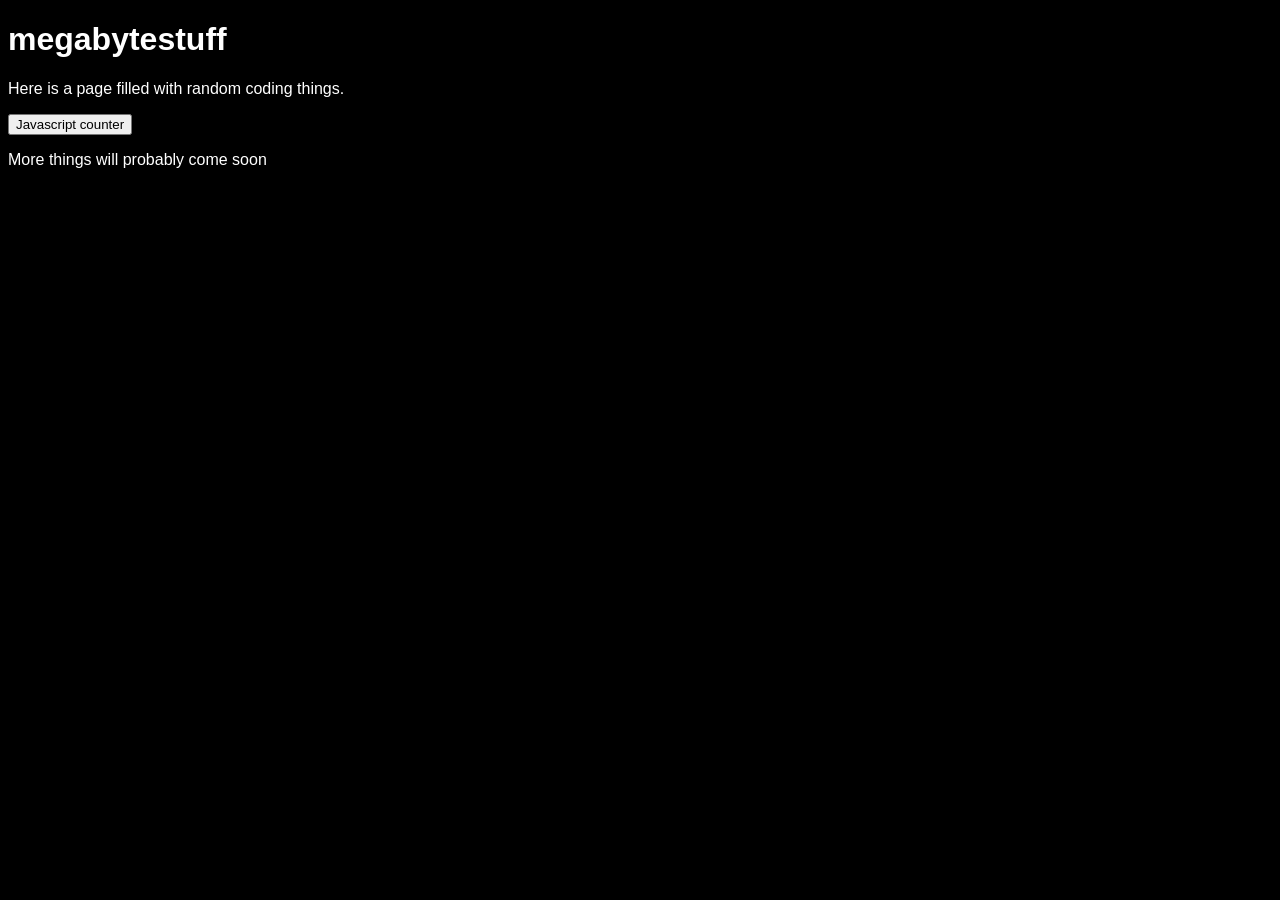
<file: index.html>
<!DOCTYPE html>
<html lang="en">
<head>
    <meta charset="UTF-8">
    <meta name="viewport" content="width=device-width, initial-scale=1.0">
    <title>megabytestuff</title>
    <link rel="stylesheet" href="style.css">
</head>
<body>
    <h1>megabytestuff</h1>
    <p>Here is a page filled with random coding things.</p>
    <a href="counter/index.html">
        <button>Javascript counter</button>
    </a>
    <p>More things will probably come soon </p>
</body>
</html>
</file>
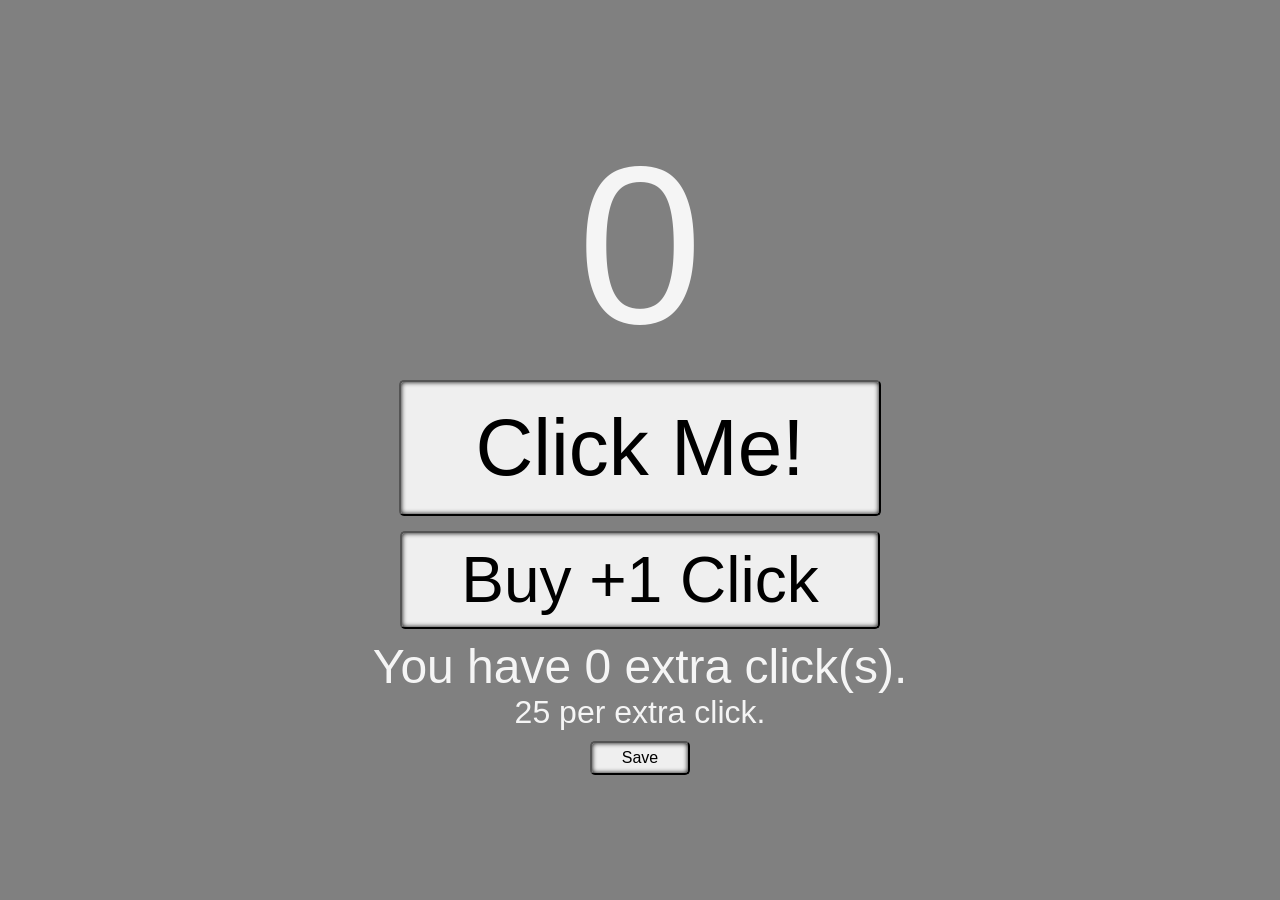
<file: clickergame/index.html>
<!DOCTYPE html>
<html lang="en">
<head>
    <meta charset="UTF-8">
    <meta name="viewport" content="width=device-width, initial-scale=1.0">
    <title>Button Clicker</title>
    <link rel="stylesheet" href="style.css">
</head>
<body onload = "load()">
    <div id="contents">
    <label id="text">0</label>
    <button id="clicker">Click Me!</button>
    <button id="buy">Buy +1 Click</button>
    <label id="clickinfo">You have 0 extra click(s).</label>
    <label id="nextPrice">25 per extra click.</label>
    <button id="savebutton">Save</button>
    </div>
    <script src="script.js"></script>
</body>
</html>
</file>
<file: style.css>
body{
    background-color: black;
}
h1{
    color: white;
    font-family: Arial, Helvetica, sans-serif;
}
a{
    color: aqua;
}
p{
    color: white;
    font-family: Arial, Helvetica, sans-serif;
}
</file>
<file: clickergame/style.css>
div{
    text-align: center;
      display: flex;
     justify-content: center;
     align-items: center;
    font-family: Arial, Helvetica, sans-serif;
    color: whitesmoke;
    flex-direction: column;
}
#clicker{
    padding: 20px 75px;
    font-size: 5em;
    border-radius: 5px;
    box-shadow: inset 0 0 5px black;
    margin: 5px;
}
body{
    background-color: gray;
    display: flex;
    justify-content: center;
    align-items: center;
    height: 100vh;
    margin: 0;
}
#clicker:hover{
    background-color: gray;
    color: white;
    cursor: pointer;
}
#buy{
    padding: 10px 59px;
    font-size: 4em;
    border-radius: 5px;
    box-shadow: inset 0 0 5px black;
    margin: 10px;
}
#buy:hover{
    background-color: gray;
    color: white;
    cursor: pointer;
}
#text{
    font-size: 225px;
}
#clickinfo{
    font-size: 3em;
}
#nextPrice{
    font-size: 2em;
}
#savebutton{
padding: 6px 30px;
    font-size: 1em;
    border-radius: 5px;
    box-shadow: inset 0 0 5px black;
    margin: 10px;
}
</file>
